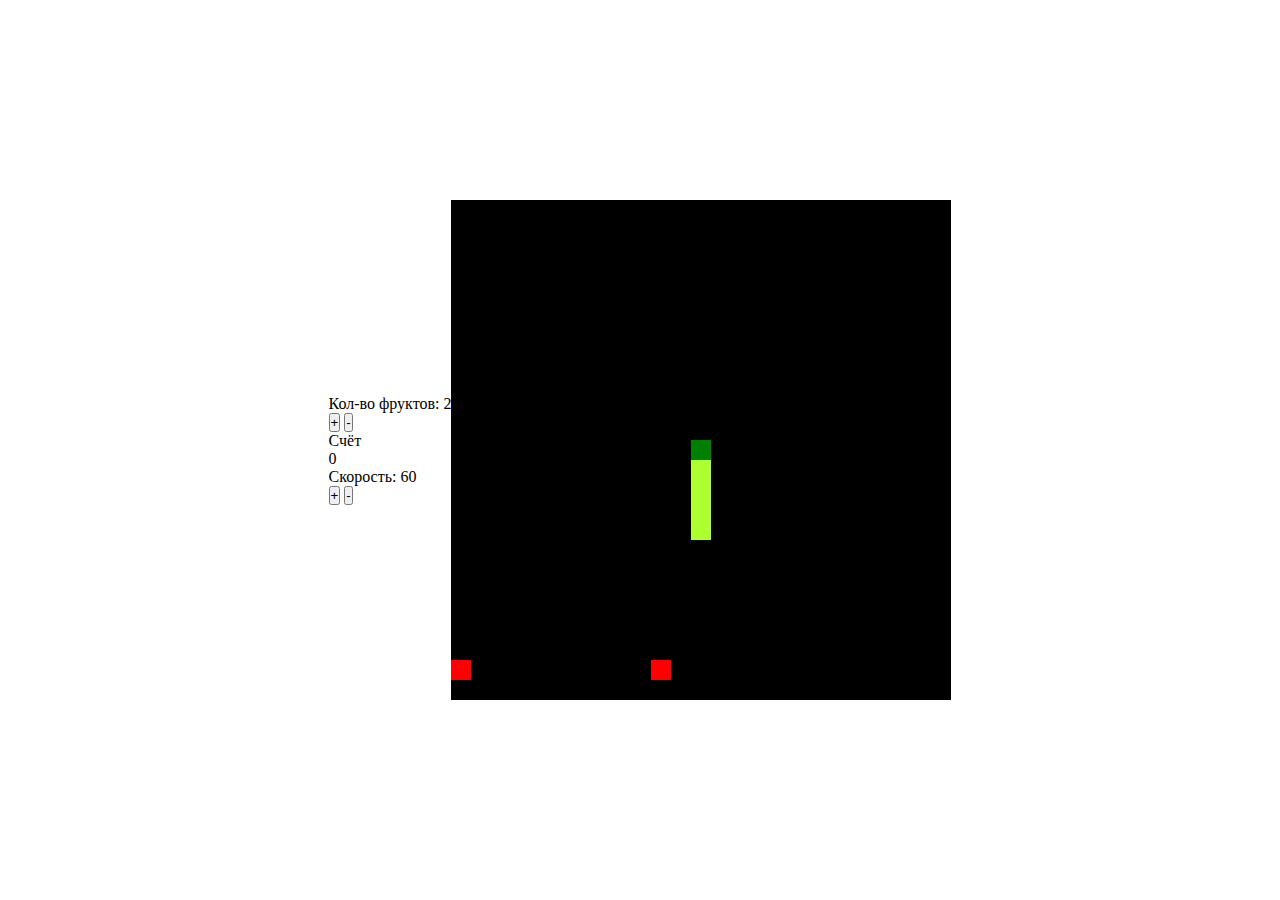
<file: snake/index.html>
<!DOCTYPE html>
<html lang="en">
<head>
    <meta charset="UTF-8">
    <title>Title</title>
    <link rel="stylesheet" href="style.css">
    <link href="https://cdn.jsdelivr.net/npm/bootstrap@5.3.2/dist/css/bootstrap.min.css" rel="stylesheet" integrity="sha384-T3c6CoIi6uLrA9TneNEoa7RxnatzjcDSCmG1MXxSR1GAsXEV/Dwwykc2MPK8M2HN" crossorigin="anonymous">
    <script src="https://cdn.jsdelivr.net/npm/bootstrap@5.3.2/dist/js/bootstrap.bundle.min.js" integrity="sha384-C6RzsynM9kWDrMNeT87bh95OGNyZPhcTNXj1NW7RuBCsyN/o0jlpcV8Qyq46cDfL" crossorigin="anonymous"></script>
</head>
<body>
<div class="game-controls">
    <div class="control">
        <p>Кол-во фруктов: <span class="fruits-count">2</span></p>
        <div>
            <button class="btn btn-primary control-button">+</button>
            <button class="btn btn-primary control-button">-</button>
        </div>
    </div>
    <div class="control">
        <p>Счёт</p>
        <span class="score">0</span>
    </div>
    <div class="control">
        <p>Скорость: <span class="speed">60</span></p>
        <div>
            <button class="btn btn-primary control-button">+</button>
            <button class="btn btn-primary control-button">-</button>
        </div>
    </div>
</div>
<div class="game"></div>

<script src="index.js"></script>
</body>
</html>
</file>
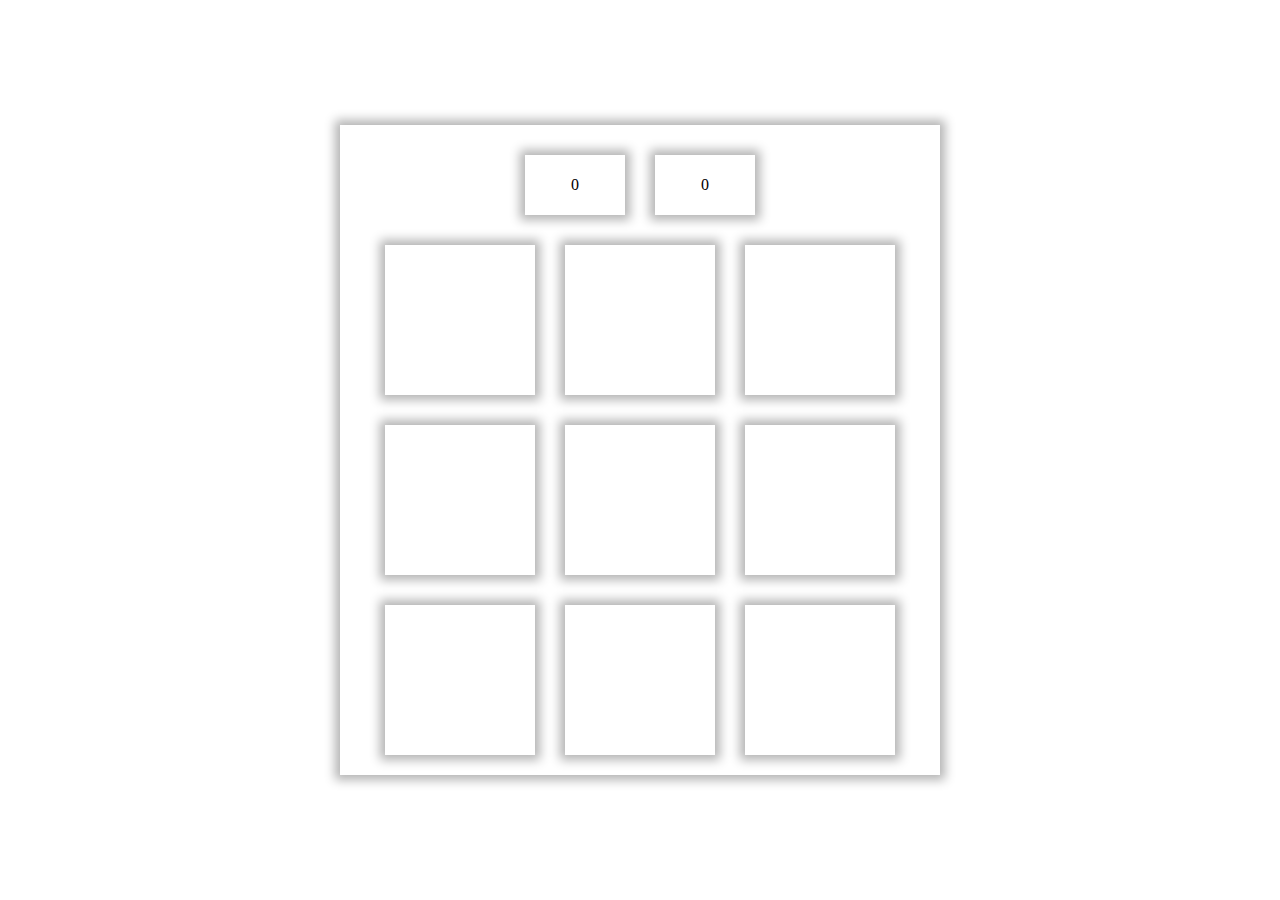
<file: tic_tac_toe/index2.html>
<!DOCTYPE html>
<html lang="en">
<head>
    <meta charset="UTF-8">
    <title>Title</title>
    <link rel="stylesheet" href="style.css">
</head>
<body>
<div class="game">
    <div class="game__head">
        <div class="game__score">
            <span>0</span>
        </div>
        <div class="game__score">
            <span>0</span>
        </div>
    </div>
    <div class="game__body">
        <div class="game__field"></div>
        <div class="game__field"></div>
        <div class="game__field"></div>
        <div class="game__field"></div>
        <div class="game__field"></div>
        <div class="game__field"></div>
        <div class="game__field"></div>
        <div class="game__field"></div>
        <div class="game__field"></div>
    </div>
</div>
<script src="index.js"></script>
</body>
</html>
</file>
<file: snake/style.css>
* {
    padding: 0;
    margin: 0;
    box-sizing: border-box;
}

body {
    display: flex;
    justify-content: center;
    align-items: center;
    min-height: 100vh;
}

.game {
    width: 500px;
    height: 500px;
    display: flex;
    flex-wrap: wrap;
}

.block {
    background: black;
    width: 20px;
    height: 20px;
}

.head {
    background: green;
}

.tail {
    background: greenyellow;
}

.fruit {
    background: red;
}
</file>
<file: tic_tac_toe/style.css>
* {
    margin: 0;
    padding: 0;
    box-sizing: border-box;
}
body {
    min-height: 100vh;
    display: flex;
    align-items: center;
    padding: 30px 10px;
}
.game {
    margin: 0 auto;
    width: 600px;
    box-shadow: 0 0 10px 5px rgba(0, 0, 0, 0.3);
    padding-bottom: 20px;
}

.game__head {
    width: 100%;
    display: flex;
    justify-content: center;
    gap: 30px;
    padding: 30px 0;
}

.game__score{
    display: flex;
    width: 100px;
    height: 60px;
    box-shadow: 0 0 10px 5px rgba(0, 0, 0, 0.3);
    justify-content: center;
    align-items: center;
}

.game__body {
    display: flex;
    flex-wrap: wrap;
    gap: 30px;
    justify-content: center;

}

.game__field {
    position: relative;
    width: 150px;
    height: 150px;
    box-shadow: 0 0 10px 5px rgba(0, 0, 0, 0.3);
    cursor: pointer;
}

.game__field:hover:before {
    position: absolute;
    content: '';
    background: black;
    opacity: 0.3;
    width: 100%;
    height: 100%;
    top: 0;
    left: 0;
}

.cross {
    background: blue;
}

.zero {
    background: red;
}
</file>
